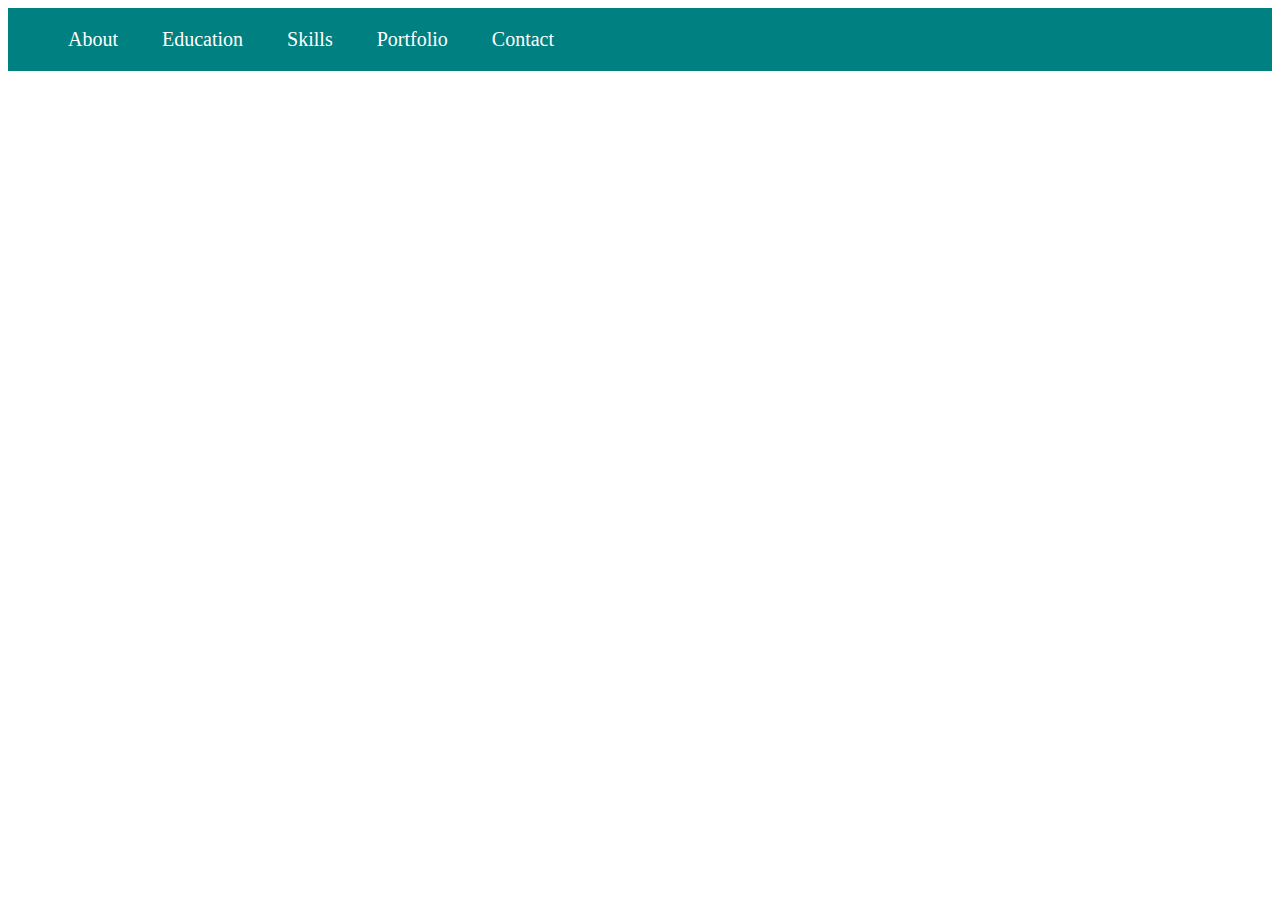
<file: index.html>
<html lang="en">
<head>
    <meta charset="UTF-8">
    <meta http-equiv="X-UA-Compatible" content="IE=edge">
    <meta name="viewport" content="width=device-width, initial-scale=1.0">
    <title>Document</title>
    <style>
        .nav{
background-color: teal;
list-style-type: none;
}
.nav li{
display: inline-block;
font-size: 20px;
padding: 20px;
}
.nav li a{
text-decoration: none;
color:white
}

    </style>
</head>
<body>
    <ul class="nav">
        <li><a href="#about">About</a></li>
        <li><a href="#education">Education</a></li>
        <li><a href="#skills">Skills</a></li>
        <li><a href="#portfolio">Portfolio</a></li>
        <li><a href="#contact">Contact</a></li>
       </ul>
       
</body>
</html>
</file>
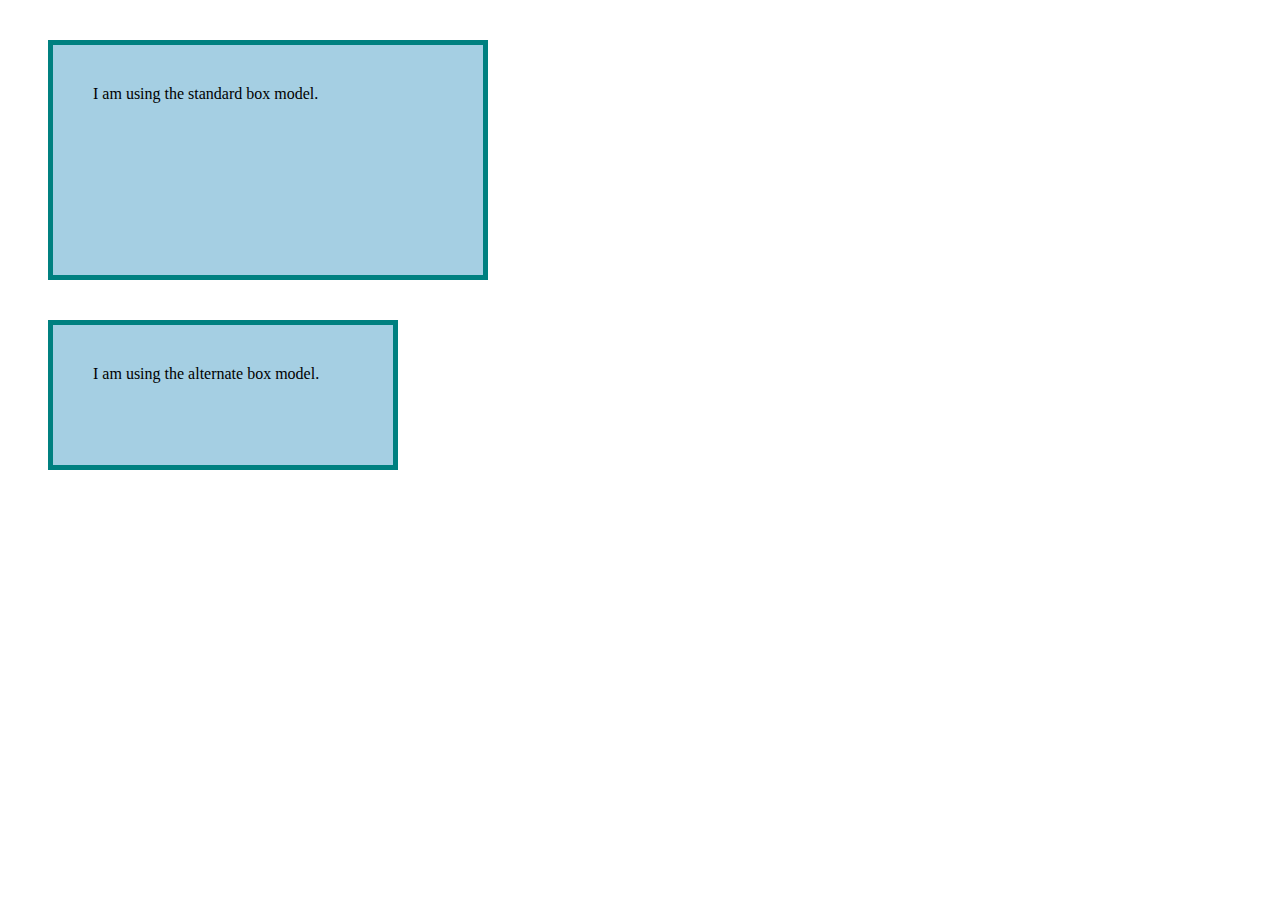
<file: css-box-models.html>
<html lang="en">
<head>
    <meta charset="UTF-8">
    <meta http-equiv="X-UA-Compatible" content="IE=edge">
    <meta name="viewport" content="width=device-width, initial-scale=1.0">
    <title>Document</title>
    <style>
              .standard {
        border: 5px solid teal;
        background-color: #A5CFE3;
        padding: 40px;
        margin: 40px;
        width: 350px;
        height: 150px;
      }

      .alternate {
        box-sizing: border-box;
      }
    
    </style>
</head>
<body>
    <div class="standard">I am using the standard box model.</div>
    <div class="standard alternate">I am using the alternate box model.</div>
</body>
</html>
</file>
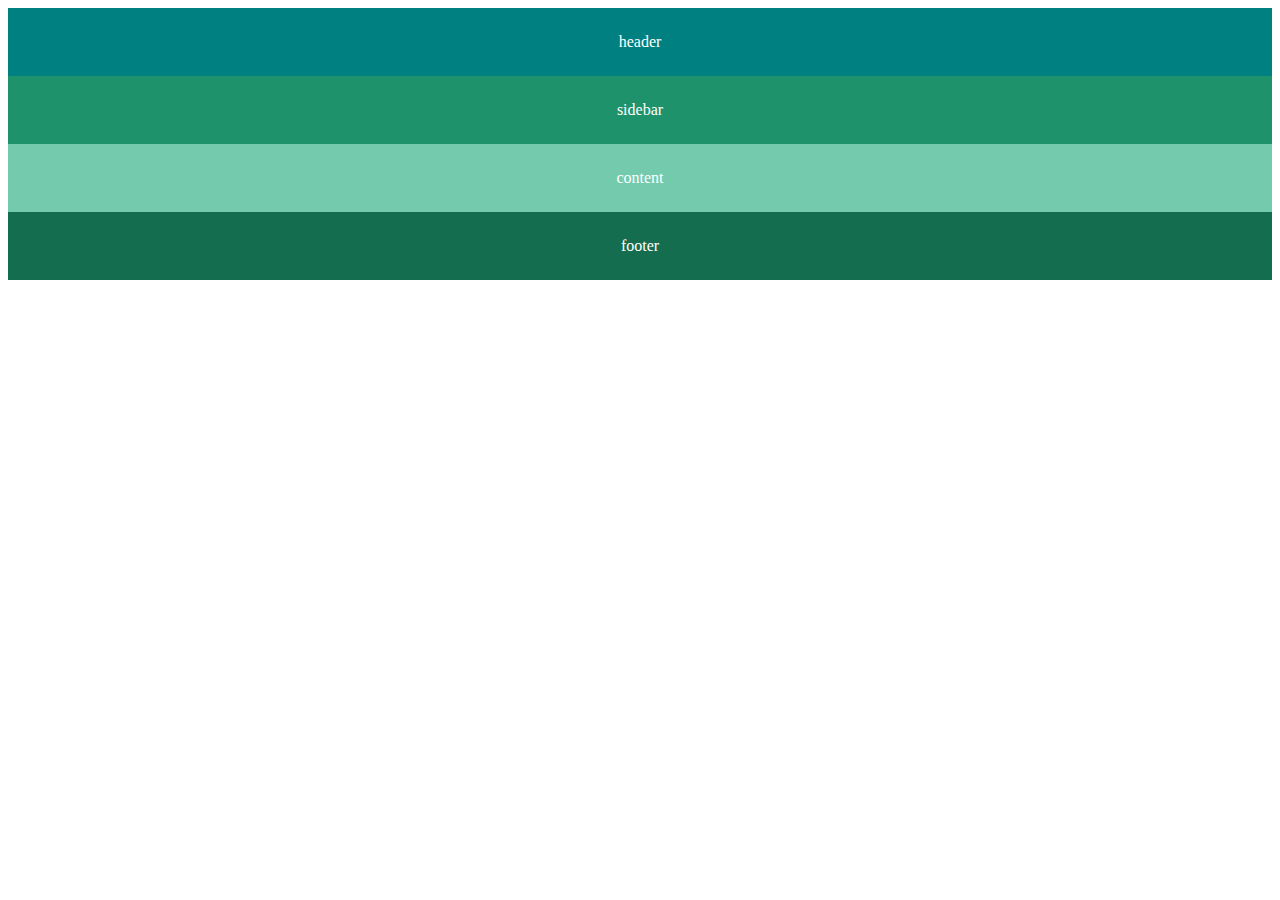
<file: css-float.html>
<html lang="en">
<head>
    <meta charset="UTF-8">
    <meta http-equiv="X-UA-Compatible" content="IE=edge">
    <meta name="viewport" content="width=device-width, initial-scale=1.0">
    <title>Document</title>
    <style>
                .container{height: 70vh;}
        .box{
            padding:25px;
            text-align: center;
            color: white;
            
        }
        #box1{
            background-color: teal;

        }
        #box2{
            background-color: rgb(30, 146, 107);

        }
        #box3{
            background-color: rgb(115, 202, 173);

        }
        #box4{
            background-color: rgb(21, 109, 80);

        }
    </style>
</head>
<body>
    <div class="container">
        <div class="box" id="box1">header</div>   
        <div class="box" id="box2">sidebar</div>   
        <div class="box" id="box3">content</div>   
        <div class="box" id="box4">footer</div> 
    </div>  
</body>
</html>
</file>
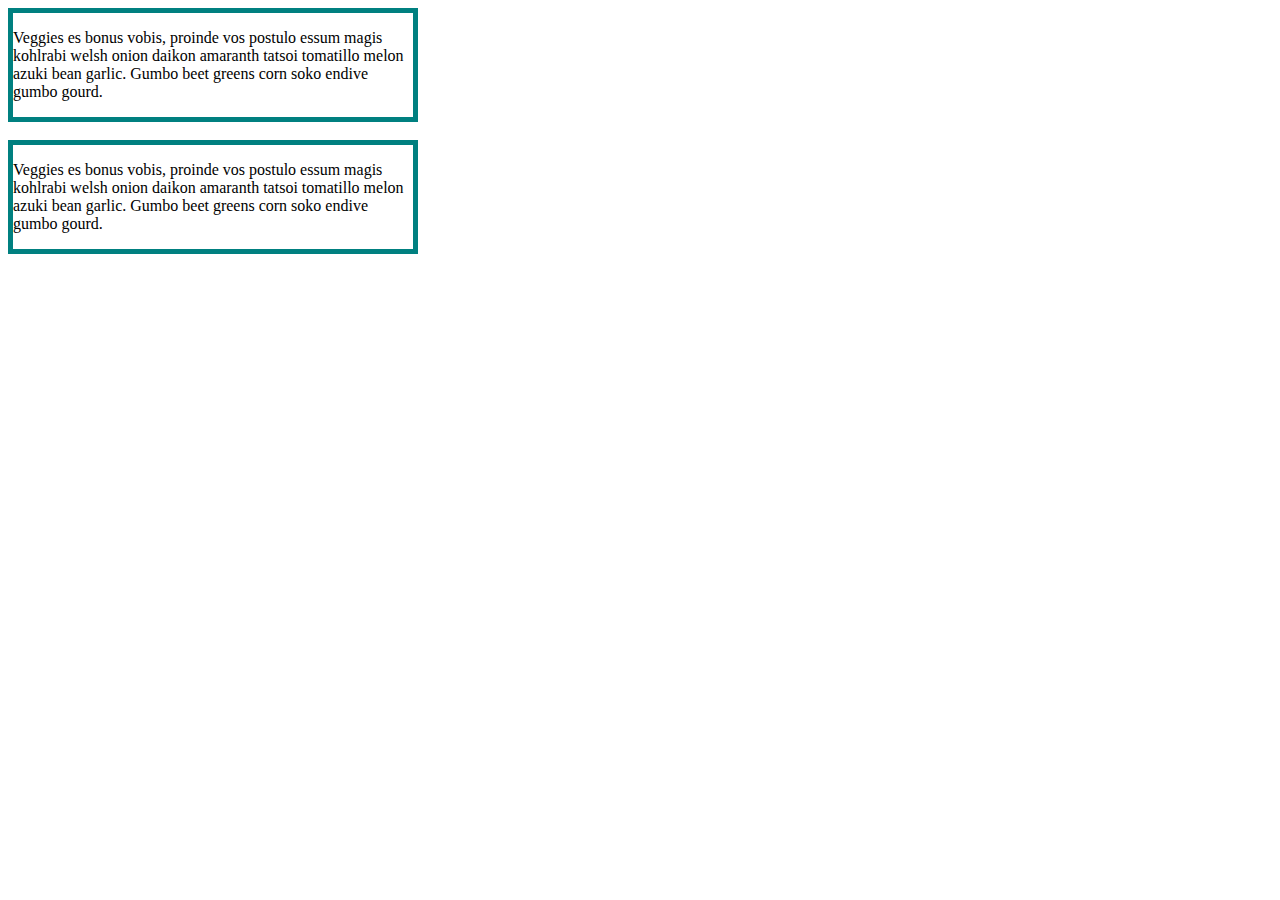
<file: css-sizing.html>
<html lang="en">
<head>
    <meta charset="UTF-8">
    <meta http-equiv="X-UA-Compatible" content="IE=edge">
    <meta name="viewport" content="width=device-width, initial-scale=1.0">
    <title>Document</title>
    <style>
                .box1 {
            border: 5px solid teal;
            width:400px;
        }
        
        .box2 {
            border: 5px solid teal;
            width:400px;
        }

    </style>
</head>
<body>
    <div class="box box1">
<p>Veggies es bonus vobis, proinde vos postulo essum magis kohlrabi welsh onion daikon amaranth tatsoi tomatillo melon azuki bean garlic. Gumbo beet greens corn soko endive gumbo gourd. </p>
</div>
<br>
<div class="box box2">
<p>Veggies es bonus vobis, proinde vos postulo essum magis kohlrabi welsh onion daikon amaranth tatsoi tomatillo melon azuki bean garlic. Gumbo beet greens corn soko endive gumbo gourd. </p>
</div>
</body>
</html>
</file>
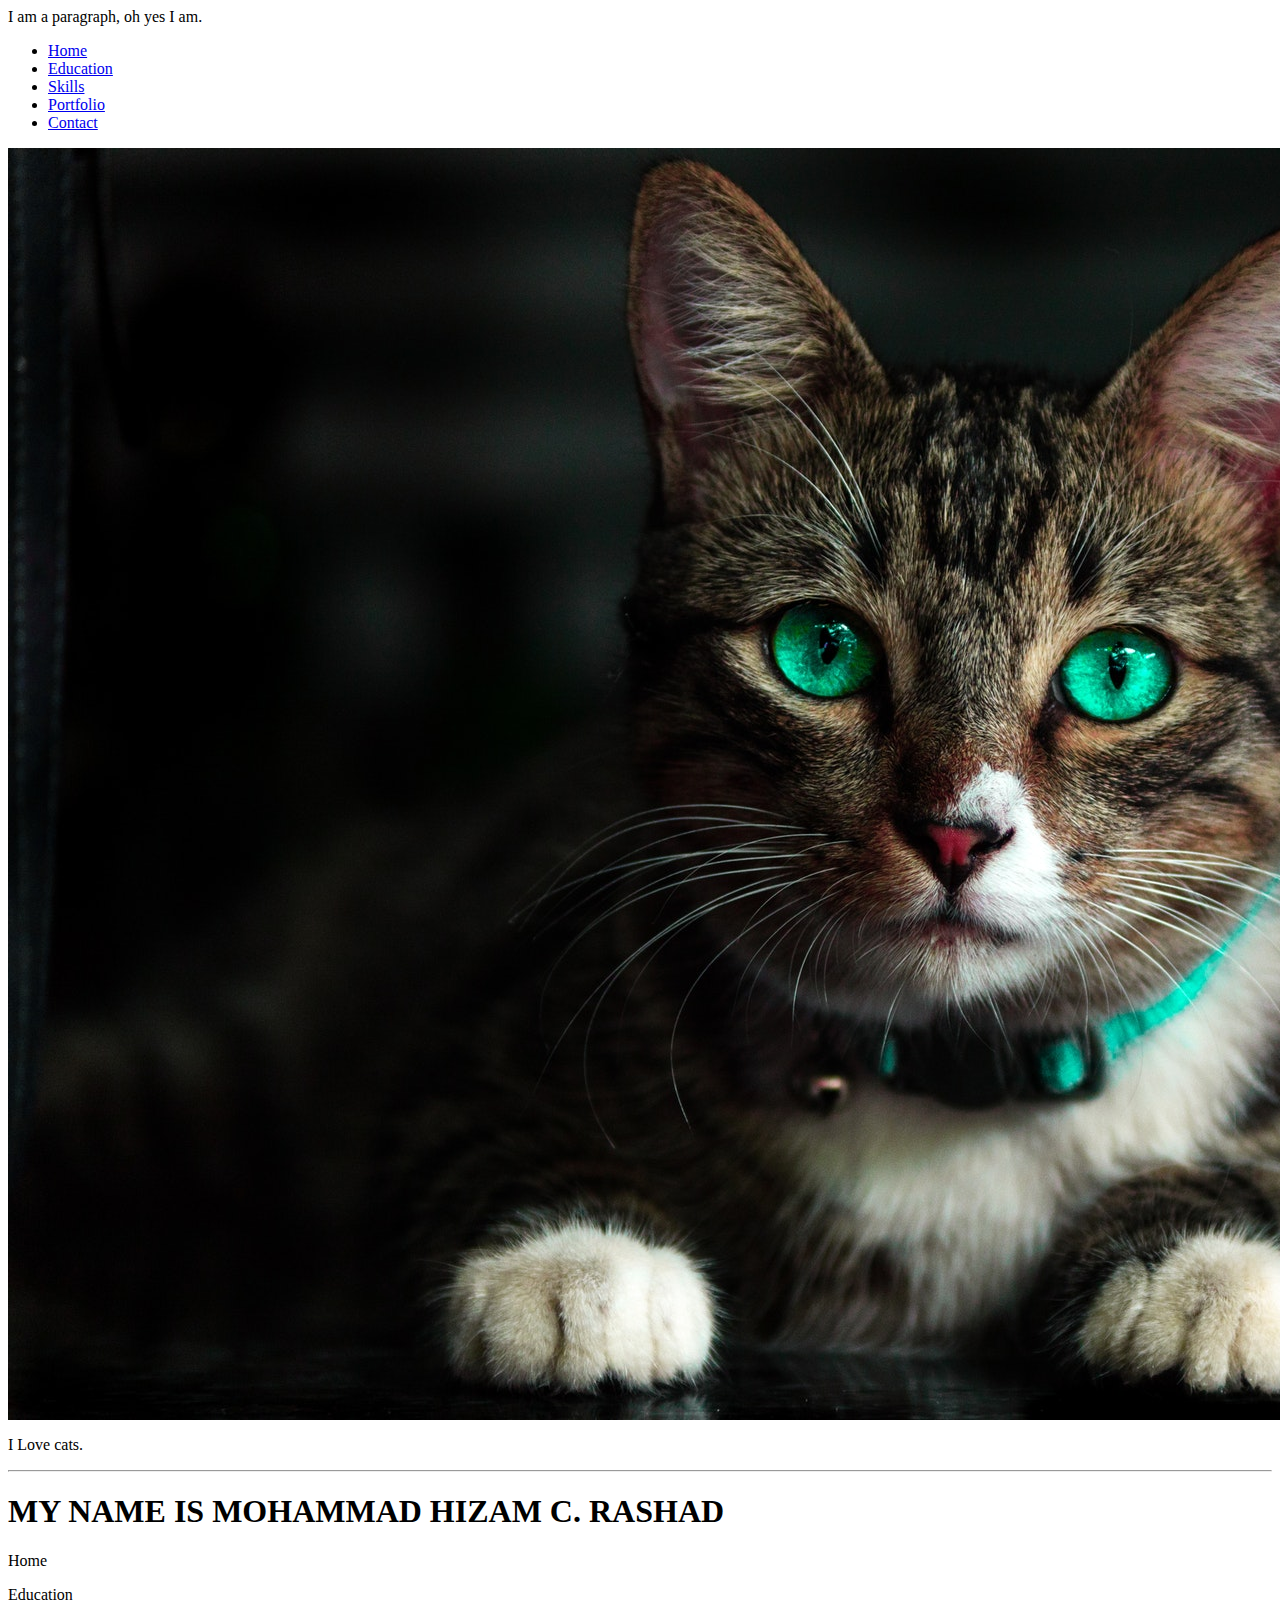
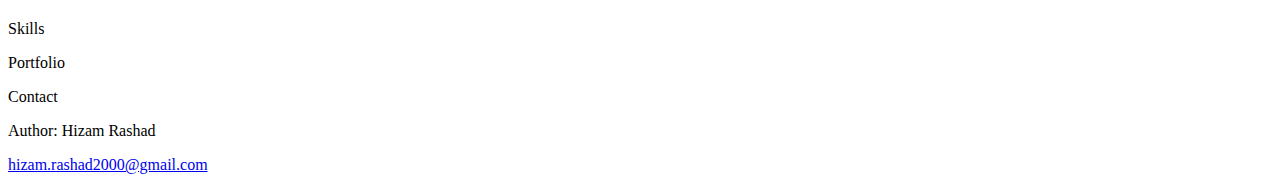
<file: OnlineCV.html>
<html lang="en">
<head>
    <meta charset="UTF-8">
    <meta http-equiv="X-UA-Compatible" content="IE=edge">
    <meta name="viewport" content="width=device-width, initial-scale=1.0">
    <title>Document</title>
</head>
<body>
    <p>
        I am a paragraph, oh yes I am.
        <ul>
            <li><a href="#">Home</a></li>
            <li><a href="#">Education</a></li>
            <li><a href="#">Skills</a></li>
            <li><a href="#">Portfolio</a></li>
            <li><a href="#">Contact</a></li>
        </ul>
    </p>
    
<img src="images/cat.jpg" alt="cat pic">
    <p>
        I Love cats.
    </p>

    <hr>
<div>
    <h1>MY NAME IS MOHAMMAD HIZAM C. RASHAD</h1>

<div class="Home"><p>Home</p></div>
<div class="Education"><p>Education</p></div>
<div class="Skills"><p>Skills</p></div>
<div class="Portfolio"><p>Portfolio</p></div>
<div class="Contact"><P>Contact</P></div>

<footer>
    <p>Author: Hizam Rashad</p>
    <p><a href="#">hizam.rashad2000@gmail.com</a></p>
  </footer>
</div>
</body>
</html>
</file>
